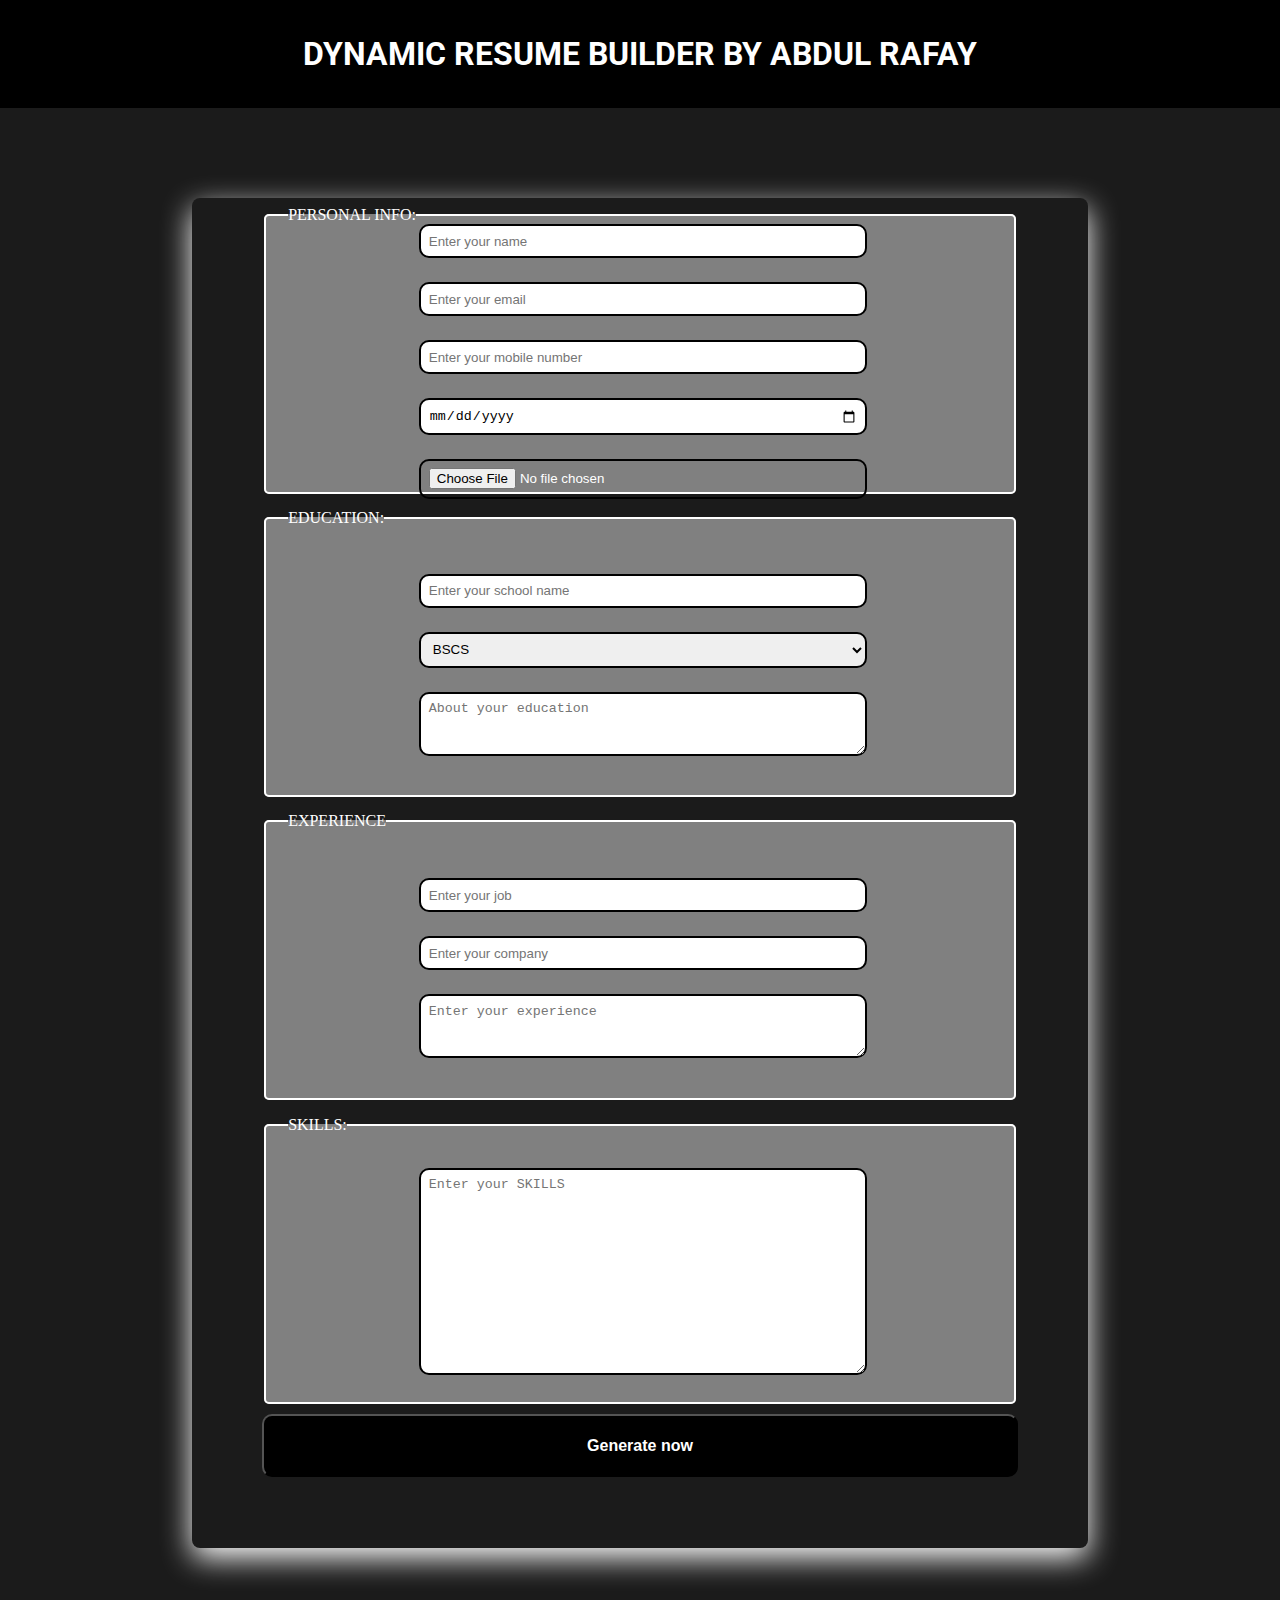
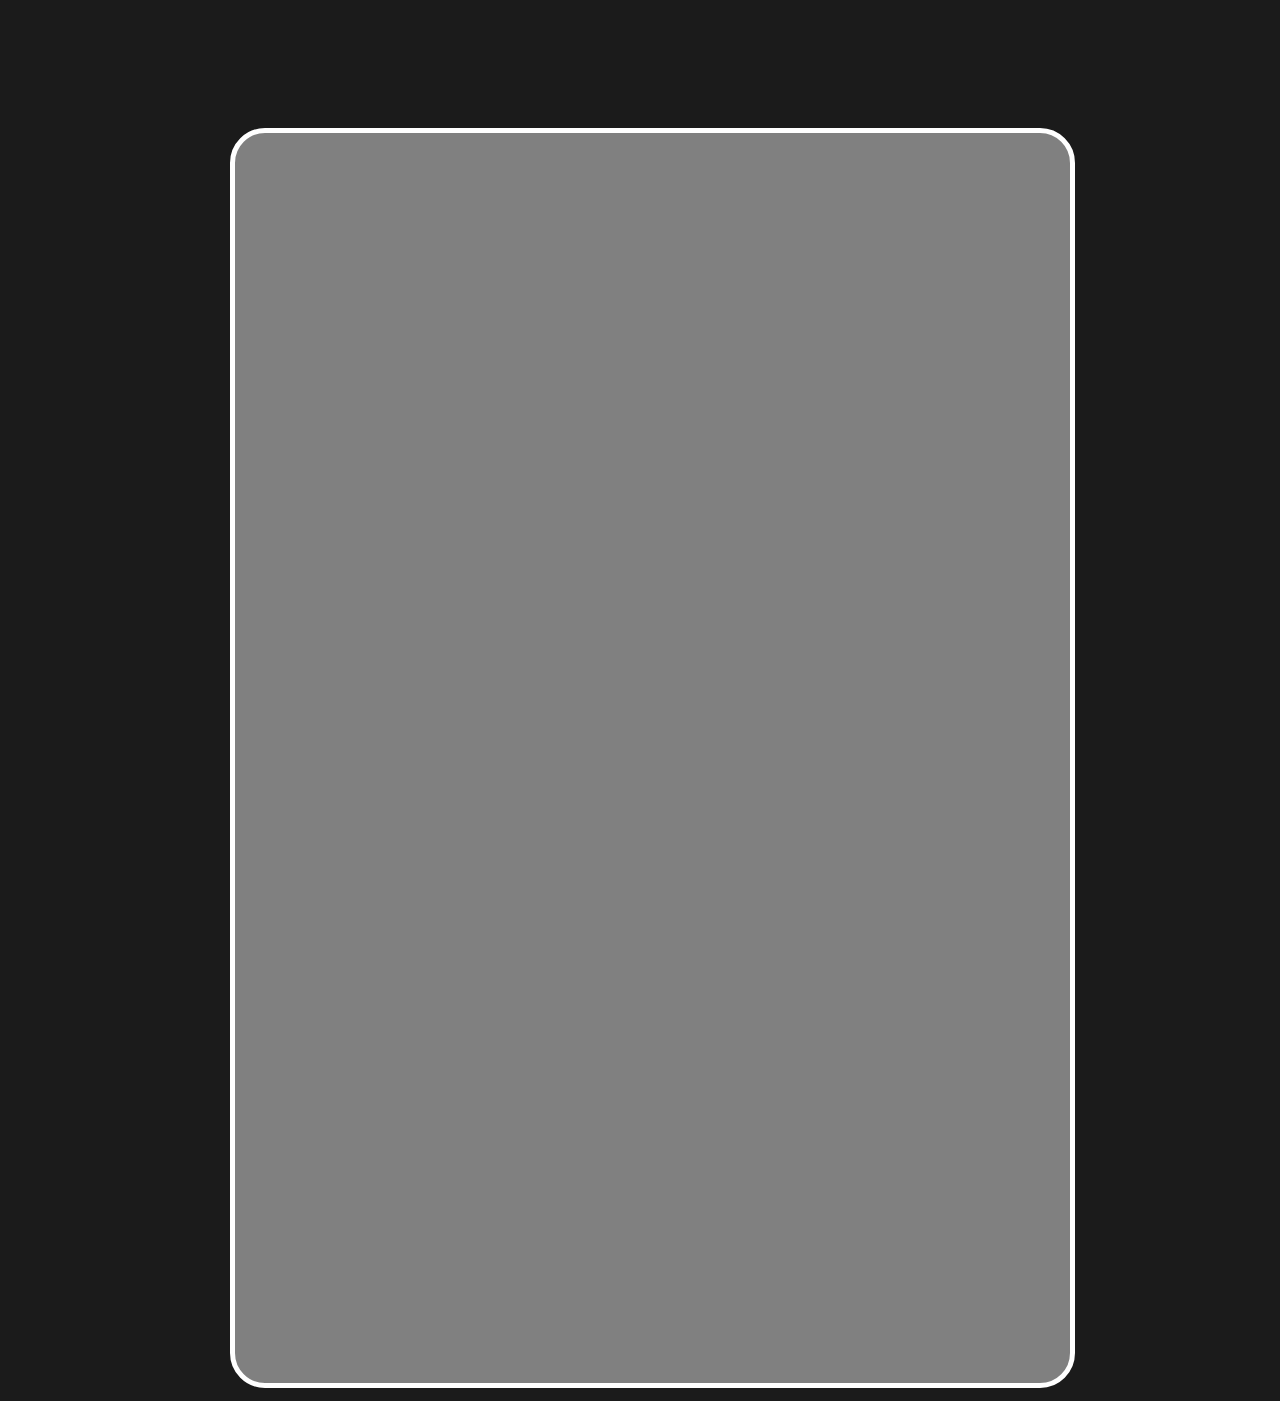
<file: dyn resume builder/index.html>
<!DOCTYPE html>
<html lang="en">
  <head>
    <meta charset="UTF-8" />
    <meta name="viewport" content="width=device-width, initial-scale=1.0" />
    <title>Resume builder</title>
    <link rel="stylesheet" href="cv.css" />
  </head>
  <body>
    <nav class="navigation">
      <h1>DYNAMIC RESUME BUILDER BY ABDUL RAFAY</h1>
    </nav>
    <form id="resume">
      <div class="field1">
        <fieldset>
          <legend>PERSONAL INFO:</legend>
          <input
            type="text"
            name="name"
            id="name"
            placeholder="Enter your name"
            required
          /><br />

          <input
            type="text"
            name="email"
            id="email"
            placeholder="Enter your email"
            required
          /><br />

          <input
            type="number"
            name="number"
            id="phone"
            placeholder="Enter your mobile number"
            required
          /><br />

          <input
            type="date"
            name="dob"
            id="dob"
            placeholder="Enter your dob"
            required
          /><br />

          <input
            type="file"
            name="profilepic"
            id="propic"
            accept="image/*"
            required
          />
        </fieldset>
      </div>

      <div class="field2">
        <fieldset>
          <legend>EDUCATION:</legend>

          <input
            type="text"
            name="school"
            id="school"
            placeholder="Enter your school name"
            required
          /><br />

          <select name="degree" id="degree">
            <option value="BSCS">BSCS</option>
            <option value="MBA">MBA</option>
            <option value="BE">BE</option>
            <option value="Ph.D">Ph.D</option>
            <option value="BA">BA</option></select
          ><br />

          <textarea
            id="education"
            name="education"
            rows="3"
            placeholder="About your education"
          ></textarea>
        </fieldset>
      </div>

      <div class="field3">
        <fieldset>
          <legend>EXPERIENCE</legend>

          <input
            type="text"
            name="jobname"
            id="jobname"
            placeholder="Enter your job"
          /><br />

          <input
            type="text"
            name="comname"
            id="comname"
            placeholder="Enter your company"
          /><br />

          <textarea
            id="exp"
            name="exp"
            rows="3"
            placeholder="Enter your experience"
          ></textarea>
        </fieldset>
      </div>

      <div class="field4">
        <fieldset>
          <legend>SKILLS:</legend>

          <textarea
            id="skill"
            name="skill"
            rows="3"
            placeholder="Enter your SKILLS"
          ></textarea>
        </fieldset>
      </div>
      <div class="btn">
        <button type="submit">Generate now</button>
      </div>
    </form>

    <div class="resumeoutput"></div>

    <script src="cv.js"></script>
  </body>
</html>
</file>
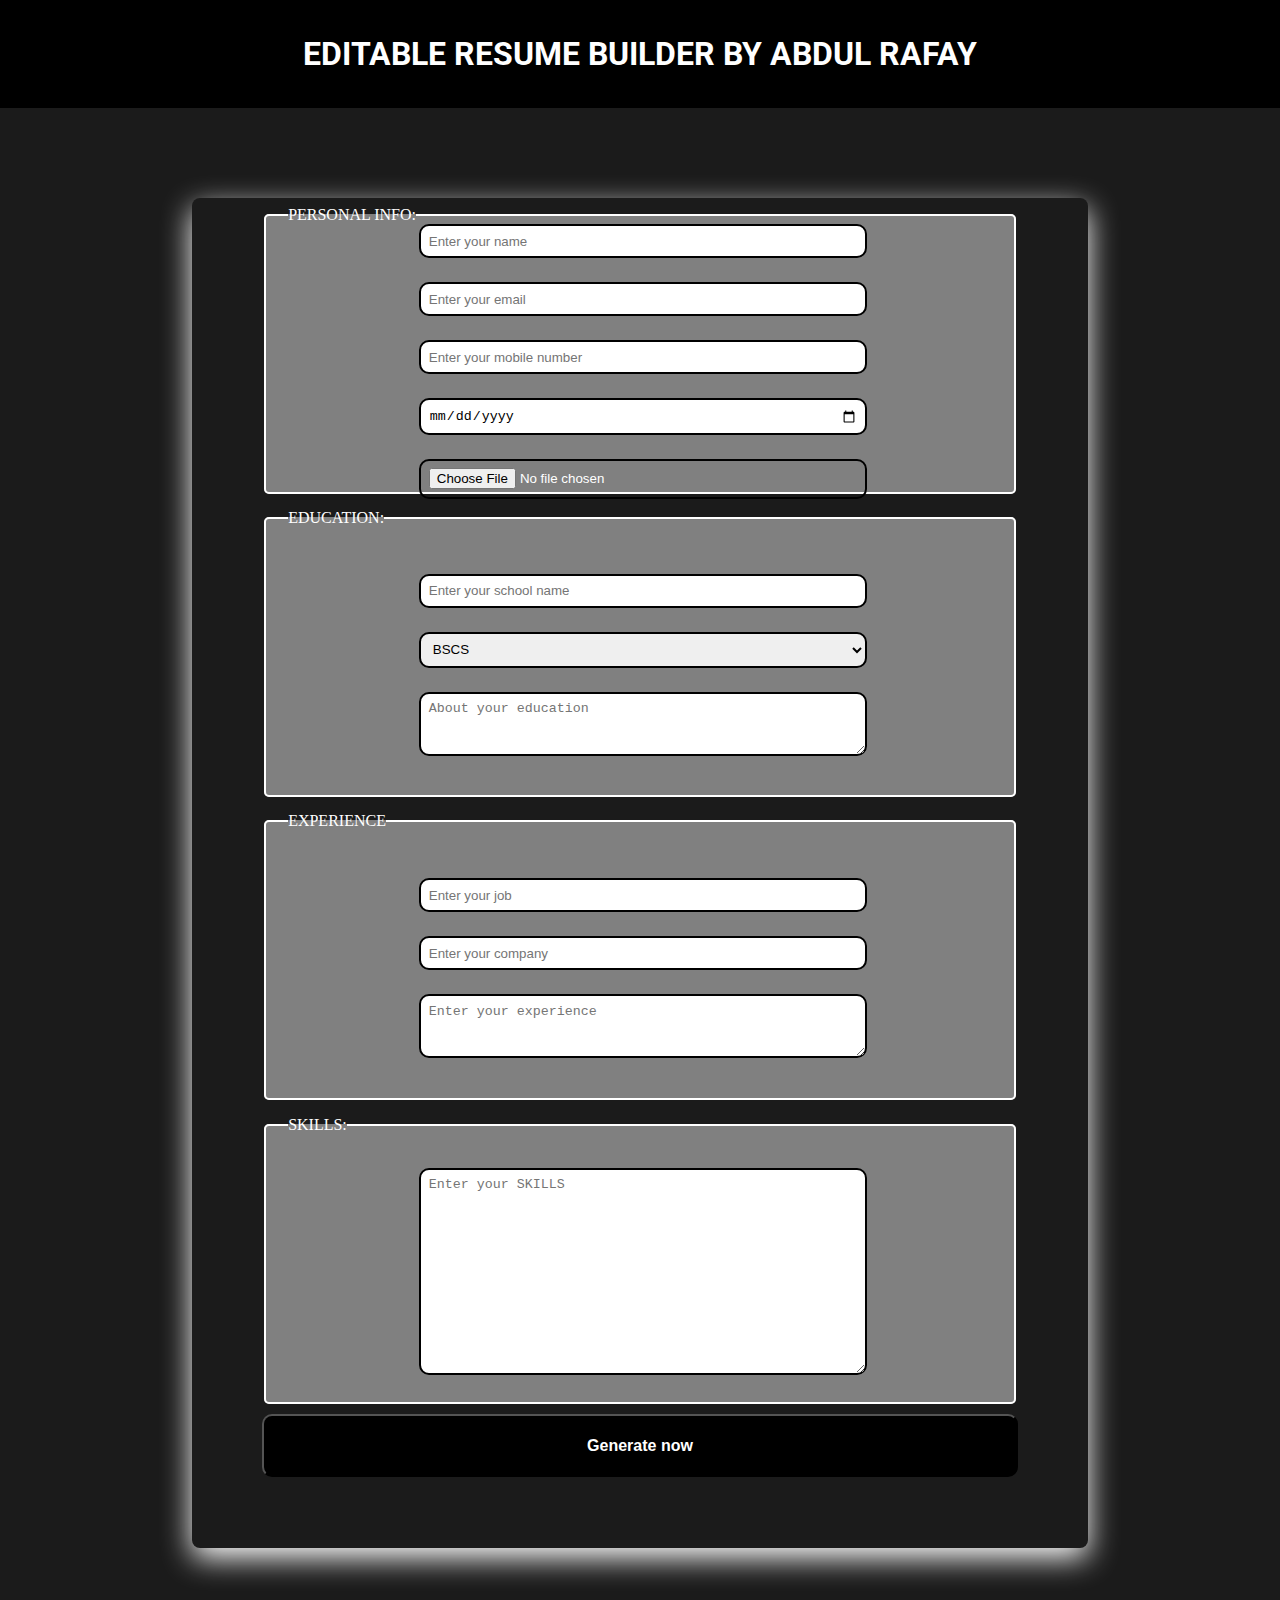
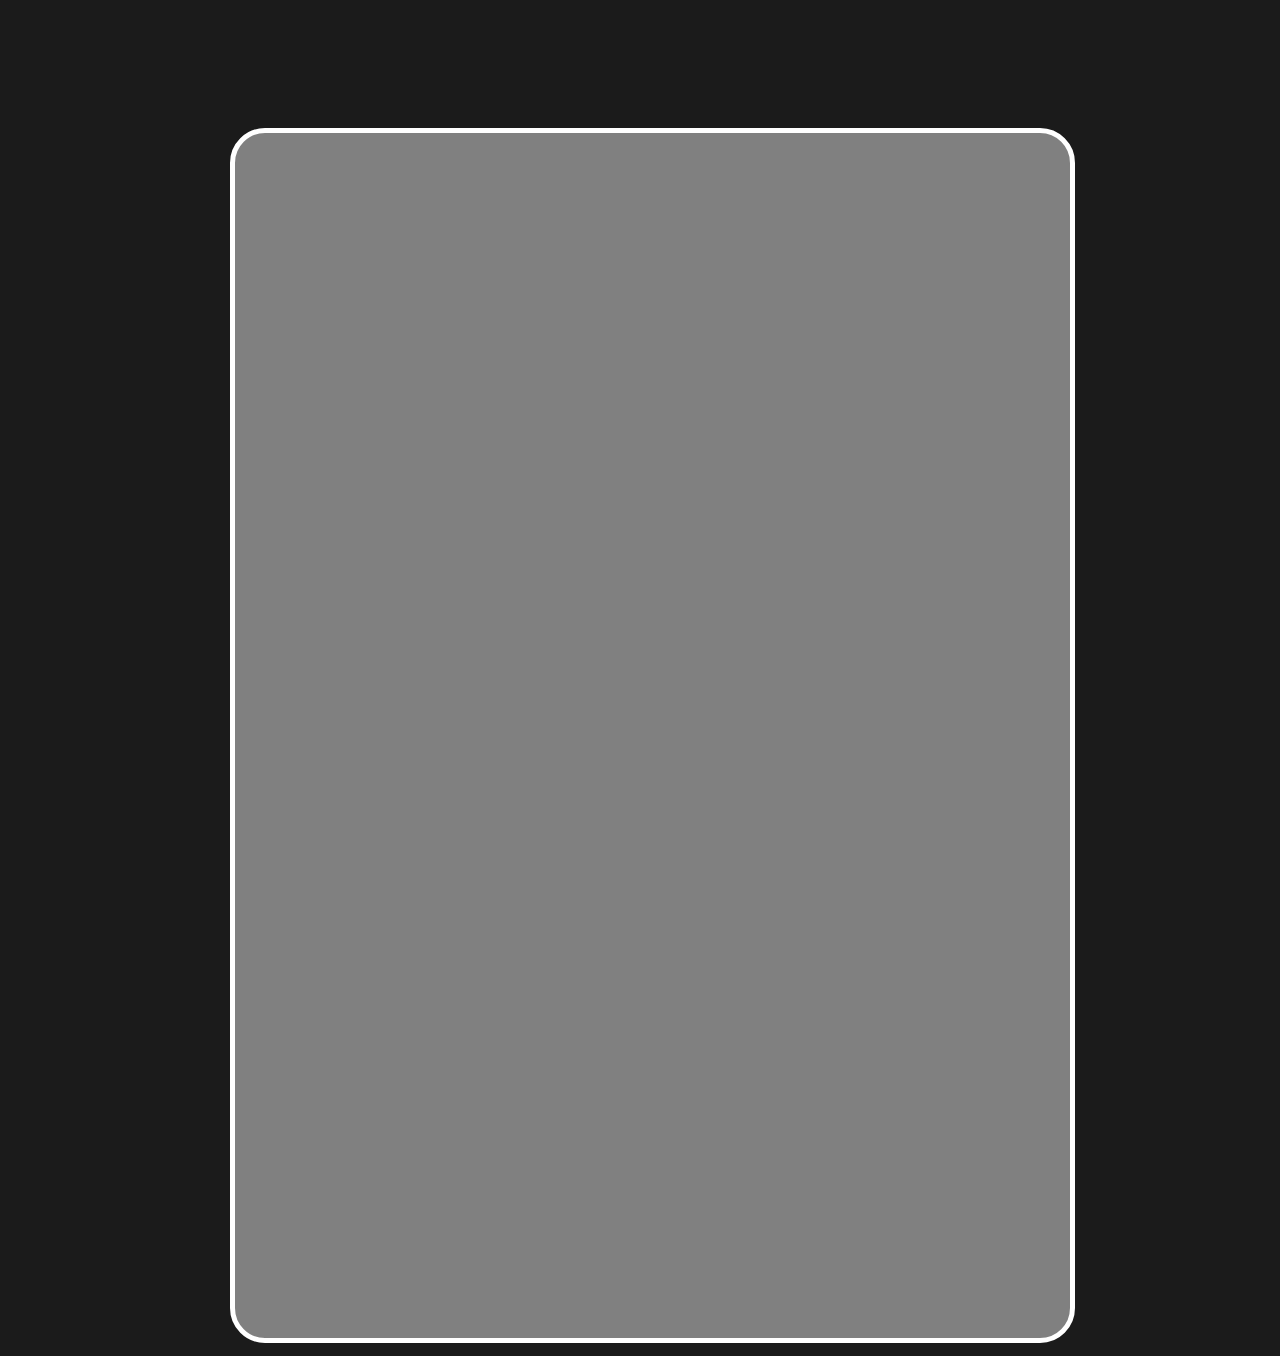
<file: Editable Resume/index.html>
<!DOCTYPE html>
<html lang="en">
  <head>
    <meta charset="UTF-8" />
    <meta name="viewport" content="width=device-width, initial-scale=1.0" />
    <title>Resume builder</title>
    <link rel="stylesheet" href="cv.css" />
  </head>
  <body>
    <nav class="navigation">
      <h1>EDITABLE RESUME BUILDER BY ABDUL RAFAY</h1>
    </nav>
    <form id="resume">
      <div class="field1">
        <fieldset>
          <legend>PERSONAL INFO:</legend>
          <input
            type="text"
            name="name"
            id="name"
            placeholder="Enter your name"
            required
          /><br />

          <input
            type="text"
            name="email"
            id="email"
            placeholder="Enter your email"
            required
          /><br />

          <input
            type="number"
            name="number"
            id="phone"
            placeholder="Enter your mobile number"
            required
          /><br />

          <input
            type="date"
            name="dob"
            id="dob"
            placeholder="Enter your dob"
            required
          /><br />

          <input
            type="file"
            name="profilepic"
            id="propic"
            accept="image/*"
            required
          />
        </fieldset>
      </div>

      <div class="field2">
        <fieldset>
          <legend>EDUCATION:</legend>

          <input
            type="text"
            name="school"
            id="school"
            placeholder="Enter your school name"
            required
          /><br />

          <select name="degree" id="degree">
            <option value="BSCS">BSCS</option>
            <option value="MBA">MBA</option>
            <option value="BE">BE</option>
            <option value="Ph.D">Ph.D</option>
            <option value="BA">BA</option></select
          ><br />

          <textarea
            id="education"
            name="education"
            rows="3"
            placeholder="About your education"
          ></textarea>
        </fieldset>
      </div>

      <div class="field3">
        <fieldset>
          <legend>EXPERIENCE</legend>

          <input
            type="text"
            name="jobname"
            id="jobname"
            placeholder="Enter your job"
          /><br />

          <input
            type="text"
            name="comname"
            id="comname"
            placeholder="Enter your company"
          /><br />

          <textarea
            id="exp"
            name="exp"
            rows="3"
            placeholder="Enter your experience"
          ></textarea>
        </fieldset>
      </div>

      <div class="field4">
        <fieldset>
          <legend>SKILLS:</legend>

          <textarea
            id="skill"
            name="skill"
            rows="3"
            placeholder="Enter your SKILLS"
          ></textarea>
        </fieldset>
      </div>
      <div class="btn">
        <button type="submit">Generate now</button>
      </div>
    </form>

    <div class="resumeoutput"></div>

    <script src="cv.js"></script>
  </body>
</html>
</file>
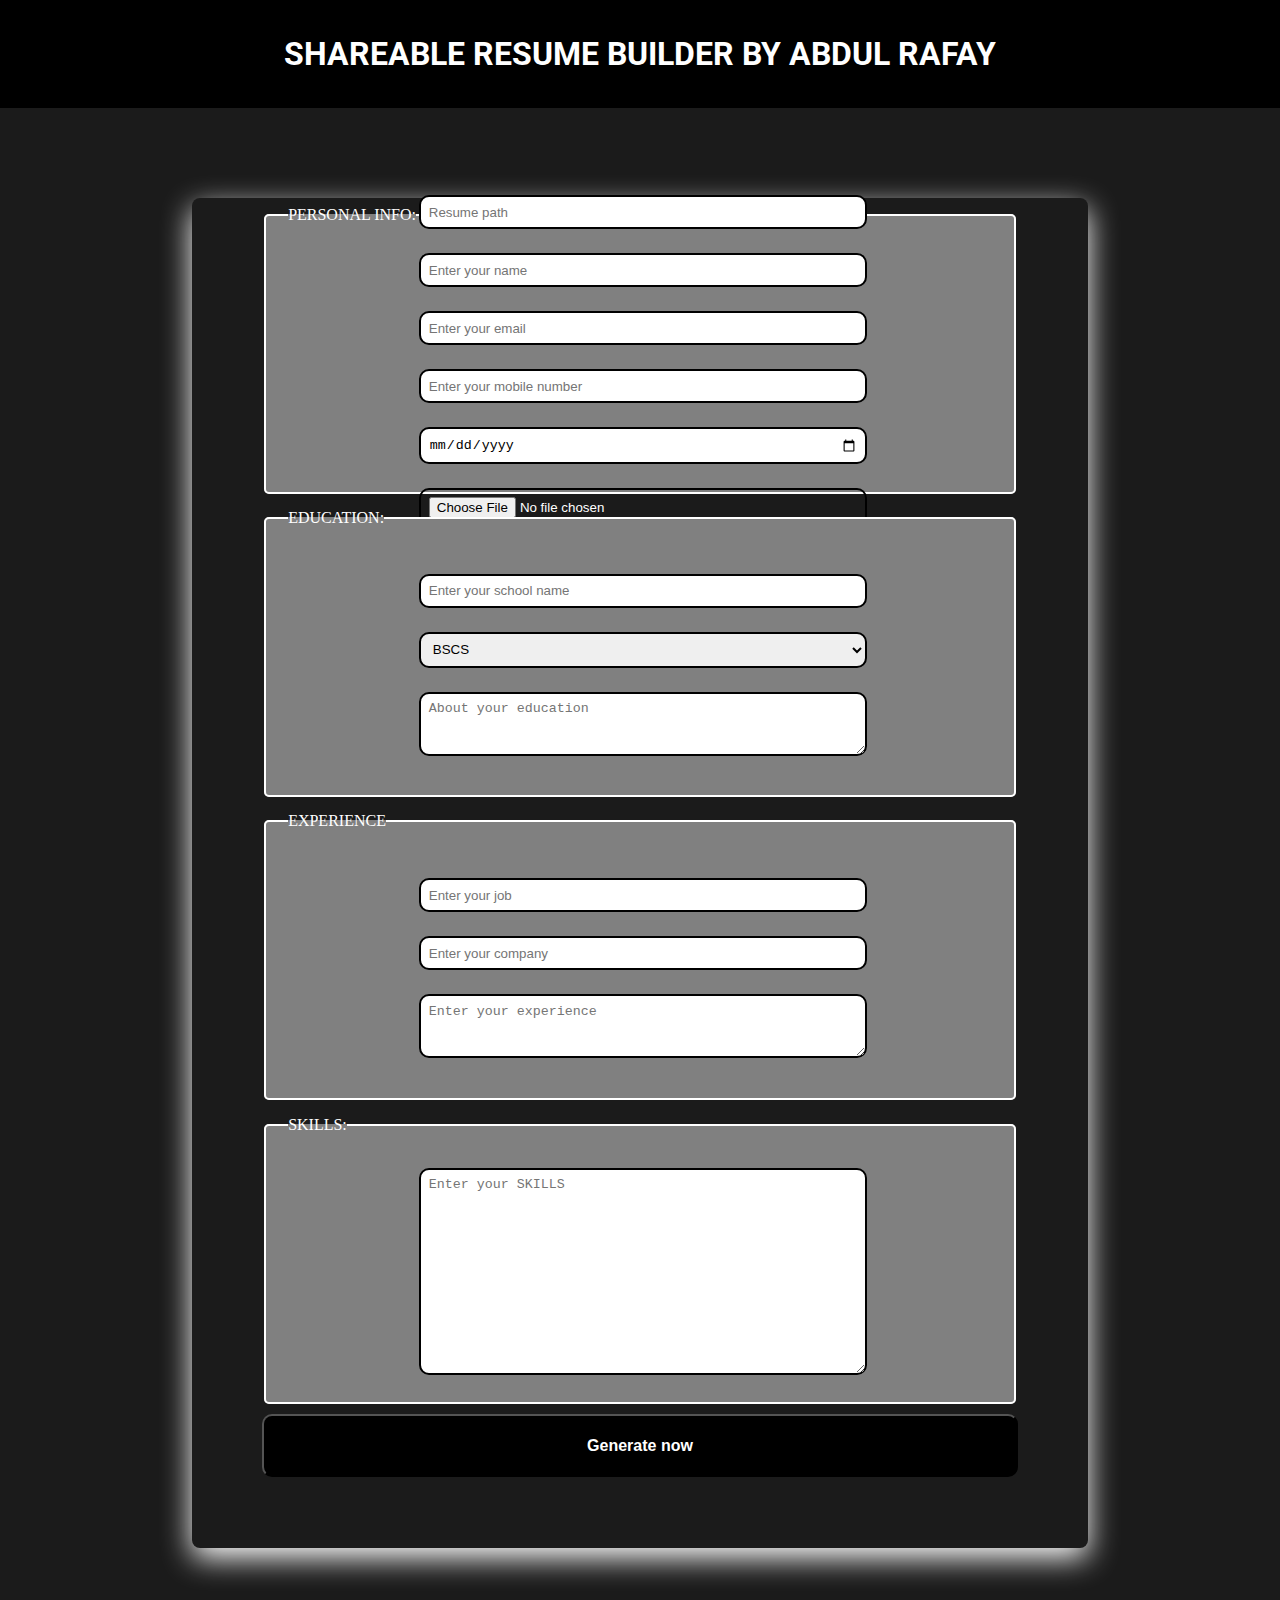
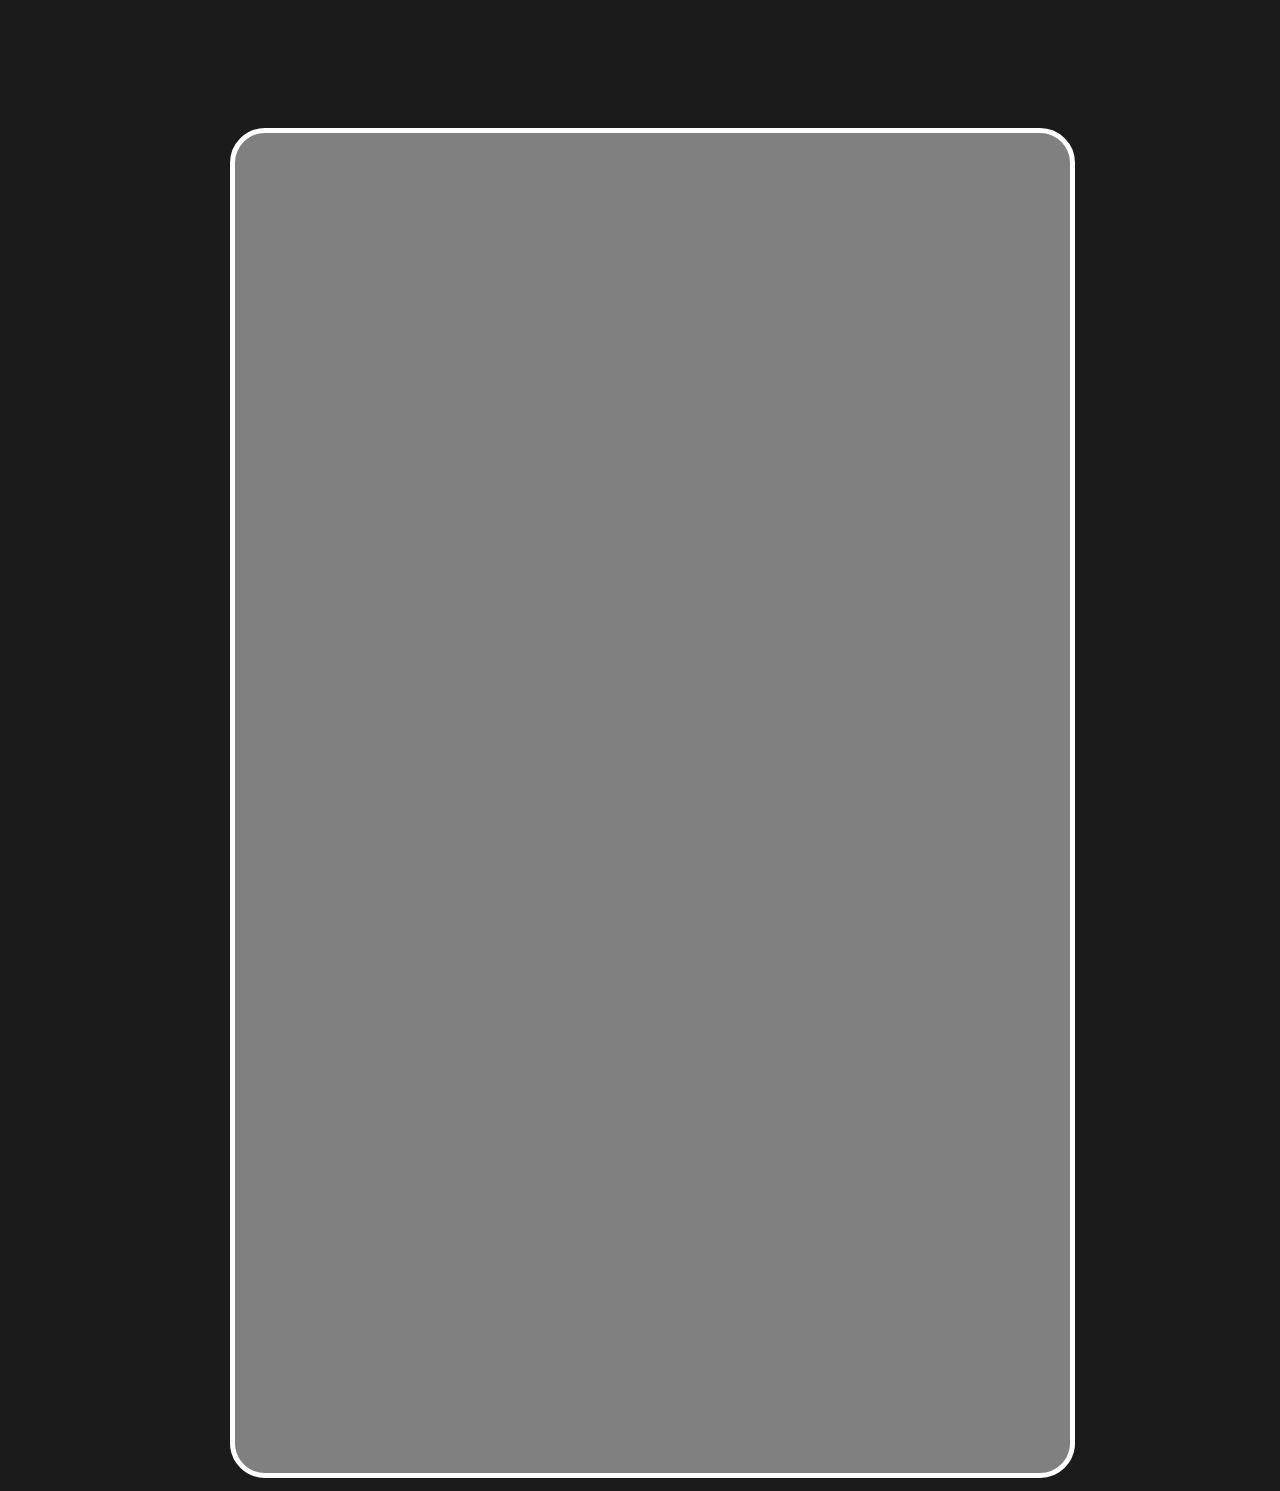
<file: Shareable link resume builder/index.html>
<!DOCTYPE html>
<html lang="en">
  <head>
    <meta charset="UTF-8" />
    <meta name="viewport" content="width=device-width, initial-scale=1.0" />
    <title>Resume builder</title>
    <link rel="stylesheet" href="cv.css" />
  </head>
  <body>
    <nav class="navigation">
      <h1>SHAREABLE RESUME BUILDER BY ABDUL RAFAY</h1>
    </nav>
    <form id="resume">
      <div class="field1">
        <fieldset>
          <legend>PERSONAL INFO:</legend>

          <input
            type="text"
            id="link"
            name="link"
            placeholder="Resume path"
          /><br />

          <input
            type="text"
            name="name"
            id="name"
            placeholder="Enter your name"
            required
          /><br />

          <input
            type="text"
            name="email"
            id="email"
            placeholder="Enter your email"
            required
          /><br />

          <input
            type="number"
            name="number"
            id="phone"
            placeholder="Enter your mobile number"
            required
          /><br />

          <input
            type="date"
            name="dob"
            id="dob"
            placeholder="Enter your dob"
            required
          /><br />

          <input
            type="file"
            name="profilepic"
            id="propic"
            accept="image/*"
            required
          />
        </fieldset>
      </div>

      <div class="field2">
        <fieldset>
          <legend>EDUCATION:</legend>

          <input
            type="text"
            name="school"
            id="school"
            placeholder="Enter your school name"
            required
          /><br />

          <select name="degree" id="degree">
            <option value="BSCS">BSCS</option>
            <option value="MBA">MBA</option>
            <option value="BE">BE</option>
            <option value="Ph.D">Ph.D</option>
            <option value="BA">BA</option></select
          ><br />

          <textarea
            id="education"
            name="education"
            rows="3"
            placeholder="About your education"
          ></textarea>
        </fieldset>
      </div>

      <div class="field3">
        <fieldset>
          <legend>EXPERIENCE</legend>

          <input
            type="text"
            name="jobname"
            id="jobname"
            placeholder="Enter your job"
          /><br />

          <input
            type="text"
            name="comname"
            id="comname"
            placeholder="Enter your company"
          /><br />

          <textarea
            id="exp"
            name="exp"
            rows="3"
            placeholder="Enter your experience"
          ></textarea>
        </fieldset>
      </div>

      <div class="field4">
        <fieldset>
          <legend>SKILLS:</legend>

          <textarea
            id="skill"
            name="skill"
            rows="3"
            placeholder="Enter your SKILLS"
          ></textarea>
        </fieldset>
      </div>
      <div class="btn">
        <button type="submit">Generate now</button>
      </div>
    </form>

    <div class="resumeoutput"></div>

    <script src="cv.js"></script>
  </body>
</html>
</file>
<file: dyn resume builder/cv.css>
@import url("https://fonts.googleapis.com/css2?family=Roboto:ital,wght@0,100;0,300;0,400;0,500;0,700;0,900;1,100;1,300;1,400;1,500;1,700;1,900&display=swap");

* {
  margin: 0;
  padding: 0;
  box-sizing: border-box;
}

body {
  background-color: rgb(27, 27, 27);
}

:root {
  --max-width: 80vw;
}

.navigation {
  display: flex;
  justify-content: center;
  align-items: center;
  text-align: center;
  background-color: black;
  color: white;
  height: 12vh;
  font-family: "Roboto", sans-serif;
  padding: 2%;
}
.field1,
.field2,
.field3,
.field4 {
  display: flex;
  justify-content: center;
  align-items: center;
  width: 60vw;
}
.field1 fieldset,
.field2 fieldset,
.field3 fieldset,
.field4 fieldset {
  width: var(--max-width);
  background-color: grey;
  border-radius: 5px;
  margin: 1%;
  color: white;
  height: 32vh;
  border: 2px solid white;
}
.btn button {
  display: flex;
  justify-content: center;
  align-items: center;
  margin: 3px;
  padding: 1%;
  border-radius: 10px;
  width: 59vw;
  height: 7vh;
  font-size: 16px;
  font-weight: 900;
  background-color: #000000;
  color: white;
  cursor: pointer;
}
.btn button:hover {
  background-color: rgb(61, 61, 61);
}

#resume {
  box-shadow: 0px 10px 30px white;
  margin-top: 10vh;
  margin-bottom: 20vh;
  height: 150vh;
  width: 70vw;
  margin-left: 15%;
  border-radius: 8px;
  display: flex;
  flex-direction: column;
  align-items: center;
}
.field1 fieldset legend,
.field2 fieldset legend,
.field3 fieldset legend,
.field4 fieldset legend {
  margin-left: 3%;
  margin-bottom: 1%;
}
.field1 input,
.field2 input,
.field3 input {
  margin: 3px;
  padding: 1%;
  border-radius: 10px;
  border: 2px solid black;
  width: 35vw;
  margin-left: 12vw;
}
.field2 select {
  margin: 3px;
  padding: 1%;
  border-radius: 10px;
  border: 2px solid black;
  width: 35vw;
  margin-left: 12vw;
}
.field2 textarea,
.field3 textarea {
  margin: 3px;
  padding: 1%;
  border-radius: 10px;
  border: 2px solid black;
  width: 35vw;
  margin-left: 12vw;
}
.field4 textarea {
  margin: 3px;
  padding: 1%;
  border-radius: 10px;
  border: 2px solid black;
  width: 35vw;
  margin-left: 12vw;
  height: 23vh;
}
.resumeoutput {
  width: 66vw;
  background-color: grey;
  border-radius: 35px;
  margin: 1%;
  color: white;
  height: 140vh;
  margin-left: 18%;
  border: 5px solid white;
}
.resumeoutput h1 {
  font-weight: bolder;
  margin: 1%;
  color: black;
  font-style: italic;
}
.resumeoutput h2 {
  margin: 1%;
  color: black;
}
.resumeoutput p {
  margin: 10px 0px 10px 20px;
  color: black;
  font-size: larger;
}

.pop {
  margin: auto;
  border: 2px solid black;
  box-shadow: 0px 4px 8px black;
  border-radius: 500%;
  width: 10vw;
  height: 10vw;
  object-fit: cover;
  margin-left: 2%;
}

@media screen and (max-width: 2000px) {
  .field1 fieldset,
  .field2 fieldset,
  .field3 fieldset,
  .field4 fieldset {
    display: flex;
    flex-direction: column;
    justify-content: center;
    align-items: baseline;
  }
}

@media screen and (max-height: 780px) {
  .field1 fieldset,
  .field2 fieldset,
  .field3 fieldset,
  .field4 fieldset {
    height: 66vh;
  }
  #resume {
    height: 290vh;
  }
}

@media screen and (max-width: 390px) {
  .pop {
    width: 20vw;
    height: 20vw;
  }
}
</file>
<file: Editable Resume/cv.css>
@import url("https://fonts.googleapis.com/css2?family=Roboto:ital,wght@0,100;0,300;0,400;0,500;0,700;0,900;1,100;1,300;1,400;1,500;1,700;1,900&display=swap");

* {
  margin: 0;
  padding: 0;
  box-sizing: border-box;
}

body {
  background-color: rgb(27, 27, 27);
}

:root {
  --max-width: 80vw;
}

.navigation {
  display: flex;
  justify-content: center;
  align-items: center;
  text-align: center;
  background-color: black;
  color: white;
  height: 12vh;
  font-family: "Roboto", sans-serif;
  padding: 2%;
}
.field1,
.field2,
.field3,
.field4 {
  display: flex;
  justify-content: center;
  align-items: center;
  width: 60vw;
}
.field1 fieldset,
.field2 fieldset,
.field3 fieldset,
.field4 fieldset {
  width: var(--max-width);
  background-color: grey;
  border-radius: 5px;
  margin: 1%;
  color: white;
  height: 32vh;
  border: 2px solid white;
}
.btn button {
  display: flex;
  justify-content: center;
  align-items: center;
  margin: 3px;
  padding: 1%;
  border-radius: 10px;
  width: 59vw;
  height: 7vh;
  font-size: 16px;
  font-weight: 900;
  background-color: #000000;
  color: white;
  cursor: pointer;
}
.btn button:hover {
  background-color: rgb(61, 61, 61);
}

#resume {
  box-shadow: 0px 10px 30px white;
  margin-top: 10vh;
  margin-bottom: 20vh;
  height: 150vh;
  width: 70vw;
  margin-left: 15%;
  border-radius: 8px;
  display: flex;
  flex-direction: column;
  align-items: center;
}
.field1 fieldset legend,
.field2 fieldset legend,
.field3 fieldset legend,
.field4 fieldset legend {
  margin-left: 3%;
  margin-bottom: 1%;
}
.field1 input,
.field2 input,
.field3 input {
  margin: 3px;
  padding: 1%;
  border-radius: 10px;
  border: 2px solid black;
  width: 35vw;
  margin-left: 12vw;
}
.field2 select {
  margin: 3px;
  padding: 1%;
  border-radius: 10px;
  border: 2px solid black;
  width: 35vw;
  margin-left: 12vw;
}
.field2 textarea,
.field3 textarea {
  margin: 3px;
  padding: 1%;
  border-radius: 10px;
  border: 2px solid black;
  width: 35vw;
  margin-left: 12vw;
}
.field4 textarea {
  margin: 3px;
  padding: 1%;
  border-radius: 10px;
  border: 2px solid black;
  width: 35vw;
  margin-left: 12vw;
  height: 23vh;
}
.resumeoutput {
  width: 66vw;
  background-color: grey;
  border-radius: 35px;
  margin: 1%;
  color: white;
  height: 135vh;
  margin-left: 18%;
  border: 5px solid white;
}
.resumeoutput h1 {
  font-weight: bolder;
  margin: 1%;
  color: black;
  font-style: italic;
}
.resumeoutput h2 {
  margin: 1%;
  color: black;
}
.resumeoutput p {
  margin: 10px 0px 10px 20px;
  color: black;
  font-size: larger;
}
.pop {
  margin: auto;
  border: 2px solid black;
  box-shadow: 0px 4px 8px black;
  border-radius: 500%;
  width: 10vw;
  height: 10vw;
  object-fit: cover;
  margin-left: 2%;
}

@media screen and (max-width: 2000px) {
  .field1 fieldset,
  .field2 fieldset,
  .field3 fieldset,
  .field4 fieldset {
    display: flex;
    flex-direction: column;
    justify-content: center;
    align-items: baseline;
  }
}
@media screen and (max-height: 780px) {
  .field1 fieldset,
  .field2 fieldset,
  .field3 fieldset,
  .field4 fieldset {
    height: 62vh;
  }
  #resume {
    height: 270vh;
  }
}
@media screen and (max-width: 390px) {
  .pop {
    width: 20vw;
    height: 20vw;
  }
}
@media screen and (max-width: 1000px) {
  .pop {
    width: 19vw;
    height: 19vw;
  }
}
</file>
<file: Shareable link resume builder/cv.css>
@import url("https://fonts.googleapis.com/css2?family=Roboto:ital,wght@0,100;0,300;0,400;0,500;0,700;0,900;1,100;1,300;1,400;1,500;1,700;1,900&display=swap");

* {
  margin: 0;
  padding: 0;
  box-sizing: border-box;
}

body {
  background-color: rgb(27, 27, 27);
}

:root {
  --max-width: 80vw;
}

.navigation {
  display: flex;
  justify-content: center;
  align-items: center;
  text-align: center;
  background-color: black;
  color: white;
  height: 12vh;
  font-family: "Roboto", sans-serif;
  padding: 2%;
}
.field1,
.field2,
.field3,
.field4 {
  display: flex;
  justify-content: center;
  align-items: center;
  width: 60vw;
}
.field1 fieldset,
.field2 fieldset,
.field3 fieldset,
.field4 fieldset {
  width: var(--max-width);
  background-color: grey;
  border-radius: 5px;
  margin: 1%;
  color: white;
  height: 32vh;
  border: 2px solid white;
}
.btn button {
  display: flex;
  justify-content: center;
  align-items: center;
  margin: 3px;
  padding: 1%;
  border-radius: 10px;
  width: 59vw;
  height: 7vh;
  font-size: 16px;
  font-weight: 900;
  background-color: #000000;
  color: white;
  cursor: pointer;
}
.btn button:hover {
  background-color: rgb(61, 61, 61);
}

#resume {
  box-shadow: 0px 10px 30px white;
  margin-top: 10vh;
  margin-bottom: 20vh;
  height: 150vh;
  width: 70vw;
  margin-left: 15%;
  border-radius: 8px;
  display: flex;
  flex-direction: column;
  align-items: center;
}
.field1 fieldset legend,
.field2 fieldset legend,
.field3 fieldset legend,
.field4 fieldset legend {
  margin-left: 3%;
  margin-bottom: 1%;
}
.field1 input,
.field2 input,
.field3 input {
  margin: 3px;
  padding: 1%;
  border-radius: 10px;
  border: 2px solid black;
  width: 35vw;
  margin-left: 12vw;
}
.field2 select {
  margin: 3px;
  padding: 1%;
  border-radius: 10px;
  border: 2px solid black;
  width: 35vw;
  margin-left: 12vw;
}
.field2 textarea,
.field3 textarea {
  margin: 3px;
  padding: 1%;
  border-radius: 10px;
  border: 2px solid black;
  width: 35vw;
  margin-left: 12vw;
}
.field4 textarea {
  margin: 3px;
  padding: 1%;
  border-radius: 10px;
  border: 2px solid black;
  width: 35vw;
  margin-left: 12vw;
  height: 23vh;
}
.resumeoutput {
  width: 66vw;
  background-color: grey;
  border-radius: 35px;
  margin: 1%;
  color: #ffffff;
  height: 150vh;
  margin-left: 18%;
  border: 5px solid white;
}
.resumeoutput h1 {
  font-weight: bolder;
  margin: 1%;
  color: black;
  font-style: italic;
}
.resumeoutput h2 {
  margin: 1%;
  color: black;
}
.resumeoutput p {
  margin: 10px 0px 10px 20px;
  color: black;
  font-size: larger;
}
.pop {
  margin: auto;
  border: 2px solid black;
  box-shadow: 0px 4px 8px black;
  border-radius: 500%;
  width: 10vw;
  height: 10vw;
  object-fit: cover;
  margin-left: 2%;
}
#buttonsContainer button {
  display: flex;
  justify-content: center;
  align-items: center;
  margin: 3px;
  margin-left: 15%;
  padding: 1%;
  border-radius: 10px;
  width: 45vw;
  height: 7vh;
  font-size: 16px;
  font-weight: 900;
  background-color: #000000;
  color: white;
  cursor: pointer;
}

@media screen and (max-width: 2000px) {
  .field1 fieldset,
  .field2 fieldset,
  .field3 fieldset,
  .field4 fieldset {
    display: flex;
    flex-direction: column;
    justify-content: center;
    align-items: baseline;
  }
}
@media screen and (max-height: 780px) {
  .field1 fieldset,
  .field2 fieldset,
  .field3 fieldset,
  .field4 fieldset {
    height: 74vh;
  }
  #resume {
    height: 320vh;
  }
}
@media screen and (max-width: 390px) {
  .pop {
    width: 20vw;
    height: 20vw;
  }
}
@media screen and (max-width: 1000px) {
  .pop {
    width: 19vw;
    height: 19vw;
  }
}
</file>
